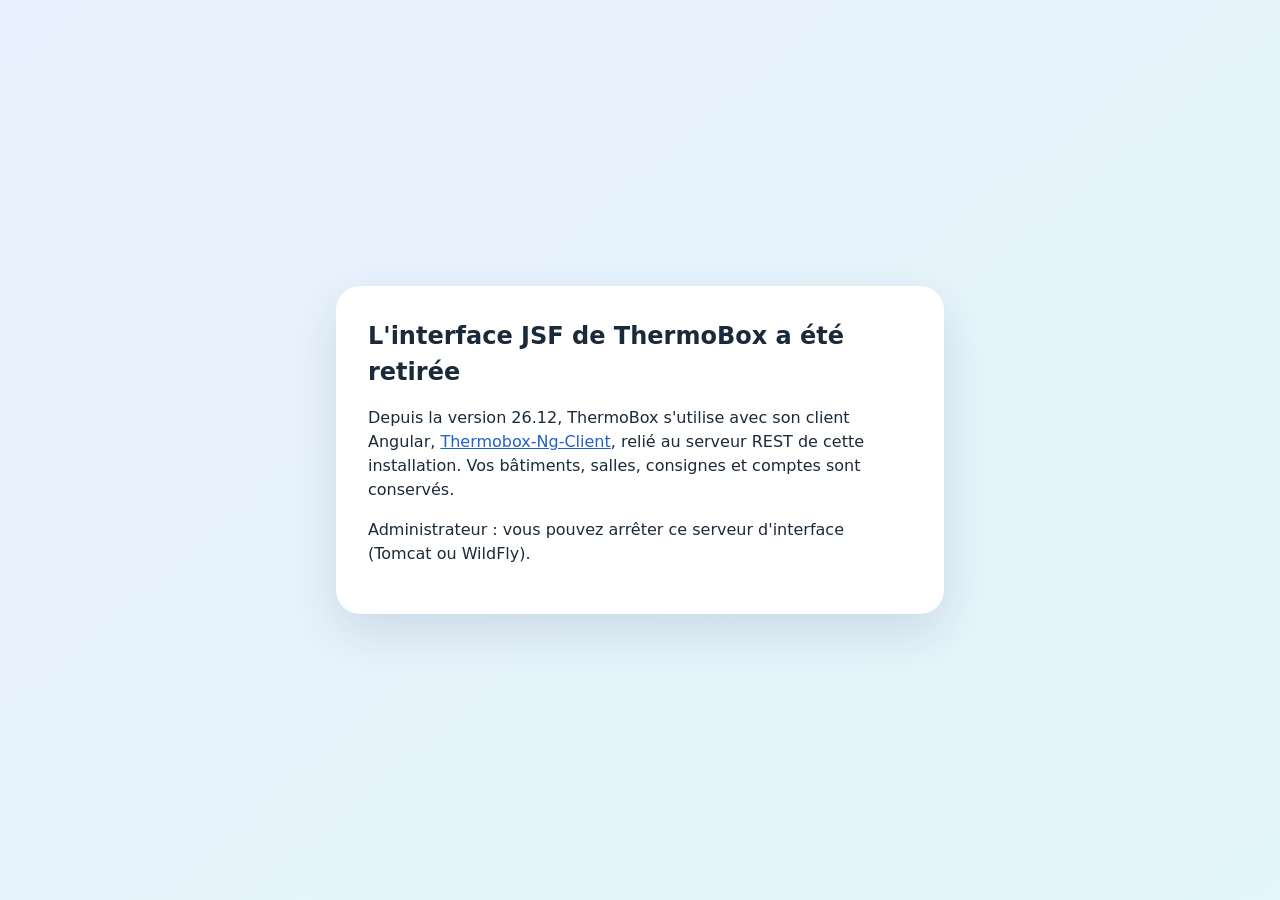
<file: Base/src/main/retired-jsf/index.html>
<!doctype html>
<html lang="fr">
<head>
    <meta charset="utf-8">
    <meta name="viewport" content="width=device-width, initial-scale=1">
    <title>ThermoBox</title>
    <style>
        body { margin: 0; min-height: 100vh; display: grid; place-items: center; font: 16px/1.5 system-ui, sans-serif;
               background: linear-gradient(140deg, #eaf1fe, #e3f6fa); color: #1b2a3a; }
        main { max-width: 34rem; margin: 24px; padding: 32px; border-radius: 24px; background: #fff;
               box-shadow: 0 18px 50px rgba(20, 35, 60, .12); }
        h1 { margin: 0 0 12px; font-size: 1.5rem; }
        a { color: #2160cc; }
    </style>
</head>
<body>
<main>
    <h1>L'interface JSF de ThermoBox a été retirée</h1>
    <p>Depuis la version 26.12, ThermoBox s'utilise avec son client Angular,
        <a href="https://github.com/IbraxTheKing/Thermobox-Ng-Client">Thermobox-Ng-Client</a>,
        relié au serveur REST de cette installation. Vos bâtiments, salles, consignes et comptes sont
        conservés.</p>
    <p>Administrateur : vous pouvez arrêter ce serveur d'interface (Tomcat ou WildFly).</p>
</main>
</body>
</html>
</file>
